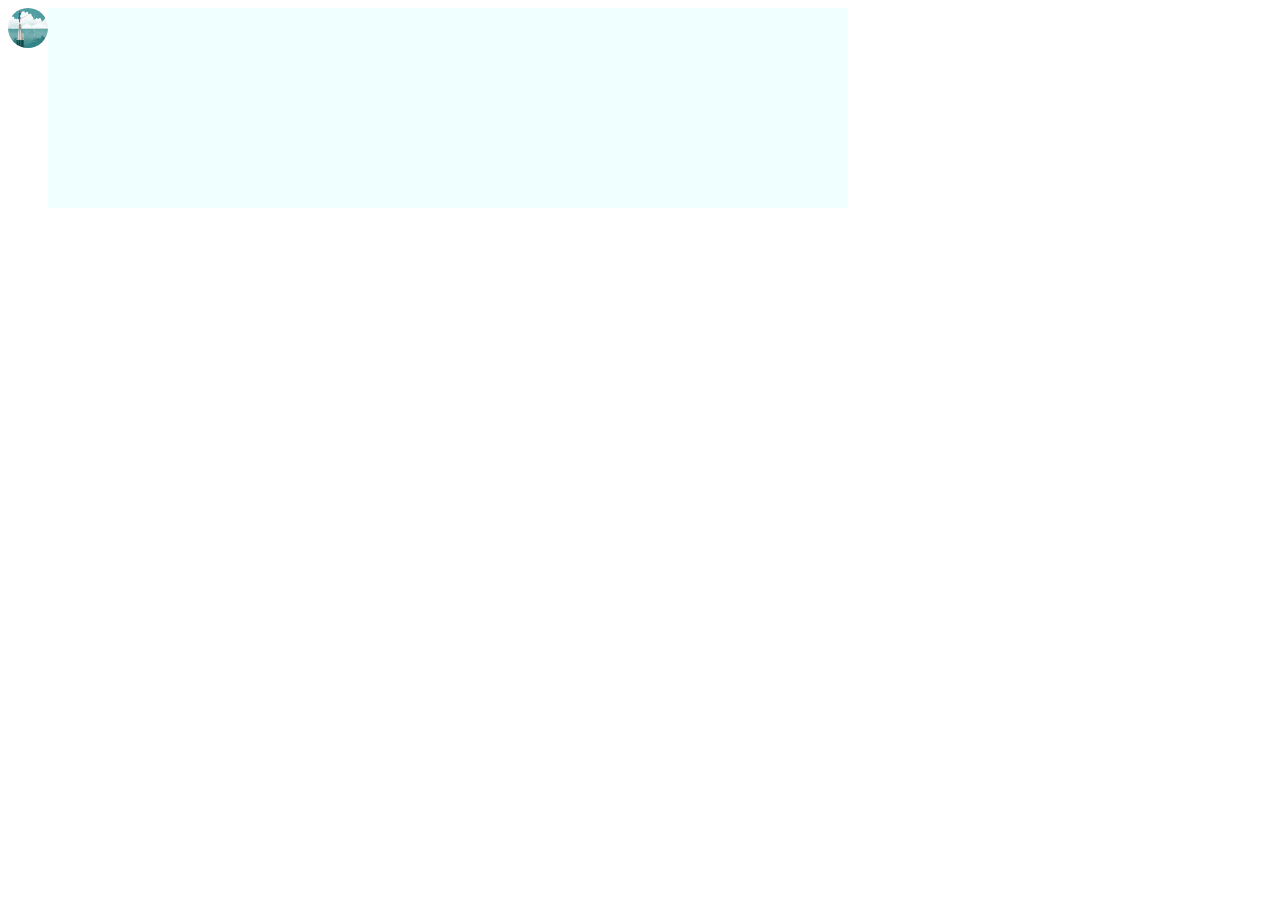
<file: movcat/src/main/resources/templates/1.html>
<!DOCTYPE html>
<html lang="en">
<head>
    <meta charset="UTF-8">
    <title>Title</title>
</head>
<body>
<div style="overflow: hidden">
    <img src="../static/img/7.jpg" style="height: 40px;width: 40px;border-radius: 100px;float: left">
    <div style="height: 200px;width: 800px;background-color: azure;float: left"></div>
</div>
</body>
</html>
</file>
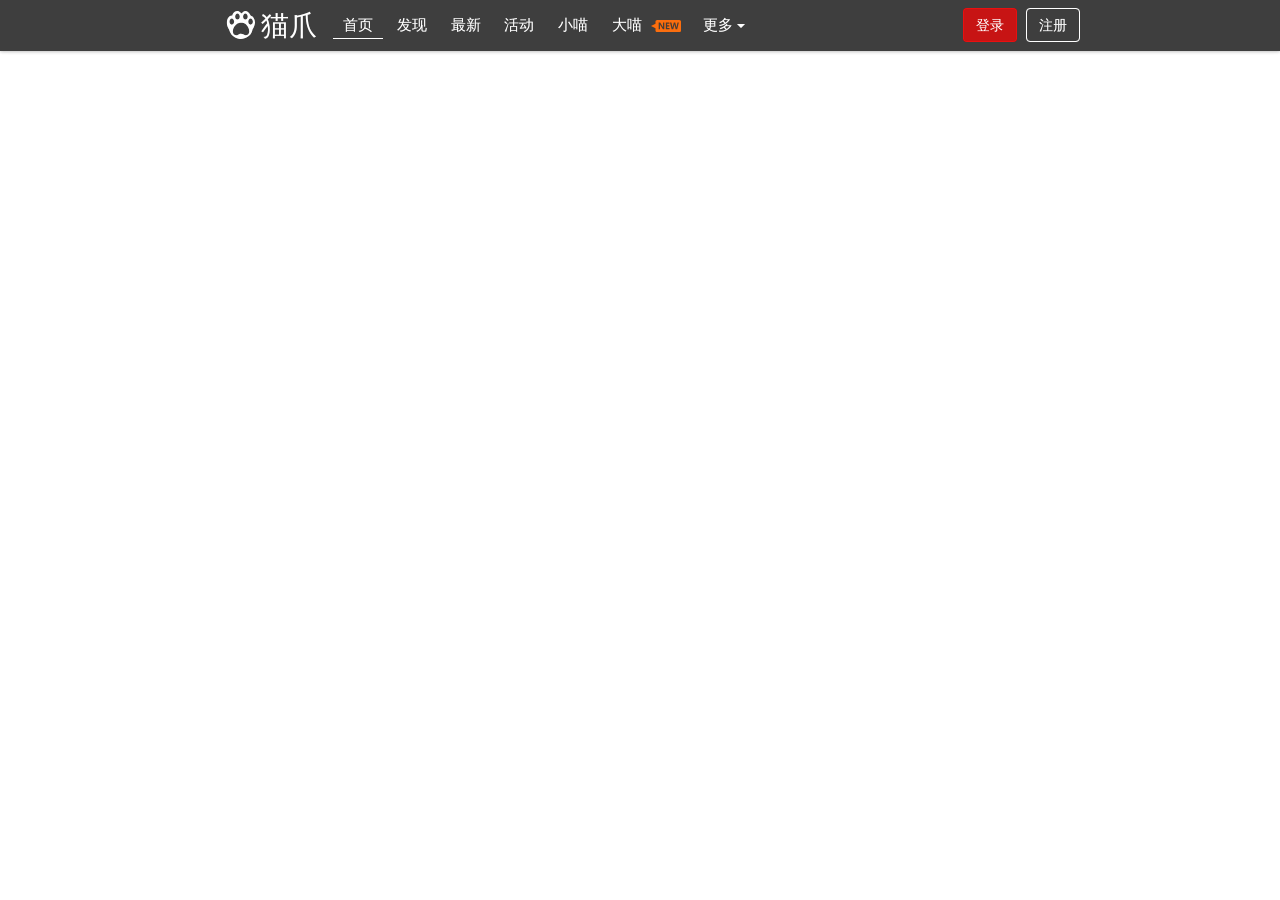
<file: movcat/src/main/resources/templates/head.html>
<!DOCTYPE html>
<html xmlns:th="http://www.thymeleaf.org" lang="en">
<head>
    <meta charset="UTF-8" />
    <title>Title</title>
    <link rel="stylesheet" type="text/css" href="../static/css/bootstrap.min.css" />
    <link rel="stylesheet" type="text/css" href="../static/css/normalize.css" />
    <link rel="stylesheet" type="text/css" href="../static/css/demo.css" />
    <link rel="stylesheet" type="text/css" href="../static/css/component.css" />
    <script type="text/javascript" src="../static/js/iconfont.js"></script>
    <script src="../static/js/modernizr.custom.js"></script>
    <script src="../static/js/masonry.pkgd.min.js"></script>
    <script src="../static/js/imagesloaded.pkgd.min.js"></script>
    <script src="../static/js/classie.js"></script>
    <script src="../static/js/colorfinder-1.1.js"></script>
    <script src="../static/js/gridScrollFx.js"></script>
    <script src="http://www.jq22.com/jquery/jquery-2.1.1.js"></script>
    <script type="text/javascript" src="../static/js/bootstrap.min.js"></script>
    <style type="text/css">
        .icon {
            width: 1em; height: 1em;
            vertical-align: -0.15em;
            fill: currentColor;
            overflow: hidden;
        }
        #navigation{
            position: fixed;
            width: 100%;
            height: 51px;
            z-index: 100;
            background-color:rgba(0, 0, 0, 0.51);
            box-shadow:0 0 4px rgba(0,0,0,.2);
        }
        .title{
            padding: 10px;
            font-size: 10px;
            color: #fff;
            font-size: 15px;
            font-weight: 100;
            position: relative;
            top: -6px;
        }
    </style>
</head>
<body>
<span id="navigation">
            <span style="margin-left: 200px;">
                <svg class="icon" aria-hidden="true" style="font-size: 32px;margin-left: 25px;margin-top: 9px;">
                    <use xlink:href="#icon-icon-copy-copy"></use>
                </svg>
                <span style="font-size: 28px;color: #fff;font-weight: 100;position: relative;top: -1px;">猫爪</span>
                <span class="title" style="padding-bottom: 5px;border-bottom:  1px solid #fff;margin-left: 12px">首页</span>
                <span class="title">发现</span>
                <span class="title">最新</span>
                <span class="title">活动</span>
                <span class="title">小喵</span>
                <span class="title">大喵</span>
                <svg class="icon" aria-hidden="true" style="font-size: 30px;margin-top: 9px;position: relative;right: 5px;">
                    <use xlink:href="#icon-new4"></use>
                </svg>
                <div class="btn-group">
                  <button style="background-color: rgba(0, 255, 255, 0);color: #fff;font-size: 15px;border-color: rgba(46, 109, 164, 0);
                    margin-top: -15px;font-weight: 100;" type="button"
                          class="btn btn-default dropdown-toggle" data-toggle="dropdown" aria-haspopup="true" aria-expanded="false">
                    更多 <span class="caret"></span>
                  </button>
                  <ul class="dropdown-menu" style="background-color: rgba(245, 245, 220, 0.53);min-width: 72px;">
                    <li><a href="#">美思</a></li>
                    <li>
                        <a href="#">美素</a>
                    </li>
                    <li><a href="#">美体</a></li>
                    <li role="separator" class="divider"></li>
                    <li><a href="#">猫爪</a></li>
                  </ul>
                </div>
            </span>
            <span style="position: absolute;right: 200px;top: 8px;">
                <button type="button" class="btn btn-primary" data-toggle="modal" data-target="#myModal" style="background-color: rgba(251, 17, 17, 0.65);border-color: rgba(251, 17, 17, 0.65);">
                    登录
                </button>
                <button type="button" class="btn btn-primary" data-toggle="modal" data-target="#myModal_1" style="background: rgba(0, 0, 0, 0);border-color: #fff;margin-left: 5px;">
                    注册
                </button>
            </span>
        </span>
<div>
        <span id="navigation">
            <span style="margin-left: 200px;">
                <svg class="icon" aria-hidden="true" style="font-size: 32px;margin-left: 25px;margin-top: 9px;">
                    <use xlink:href="#icon-icon-copy-copy"></use>
                </svg>
                <span style="font-size: 28px;color: #fff;font-weight: 100;position: relative;top: -1px;">猫爪</span>
                <span class="title" style="padding-bottom: 5px;border-bottom:  1px solid #fff;margin-left: 12px">首页</span>
                <span class="title">发现</span>
                <span class="title">最新</span>
                <span class="title">活动</span>
                <span class="title">小喵</span>
                <span class="title">大喵</span>
                <svg class="icon" aria-hidden="true" style="font-size: 30px;margin-top: 9px;position: relative;right: 5px;">
                    <use xlink:href="#icon-new4"></use>
                </svg>
                <div class="btn-group">
                  <button style="background-color: rgba(0, 255, 255, 0);color: #fff;font-size: 15px;border-color: rgba(46, 109, 164, 0);
                    margin-top: -15px;font-weight: 100;" type="button"
                          class="btn btn-default dropdown-toggle" data-toggle="dropdown" aria-haspopup="true" aria-expanded="false">
                    更多 <span class="caret"></span>
                  </button>
                  <ul class="dropdown-menu" style="background-color: rgba(245, 245, 220, 0.53);min-width: 72px;">
                    <li><a href="#">美思</a></li>
                    <li>
                        <a href="#">美素</a>
                    </li>
                    <li><a href="#">美体</a></li>
                    <li role="separator" class="divider"></li>
                    <li><a href="#">猫爪</a></li>
                  </ul>
                </div>
            </span>
            <span style="position: absolute;right: 200px;top: 8px;">
                <button type="button" class="btn btn-primary" data-toggle="modal" data-target="#myModal" style="background-color: rgba(251, 17, 17, 0.65);border-color: rgba(251, 17, 17, 0.65);">
                    登录
                </button>
                <button type="button" class="btn btn-primary" data-toggle="modal" data-target="#myModal_1" style="background: rgba(0, 0, 0, 0);border-color: #fff;margin-left: 5px;">
                    注册
                </button>
            </span>
        </span>
    <span style="position: absolute;right: 200px;top: 8px;">

        </span>

    <div class="modal fade" id="myModal" tabindex="-1" role="dialog" aria-labelledby="myModalLabel">
        <div class="modal-dialog" role="document">
            <div class="modal-content" style="width: 450px;margin: 0 auto;margin-top: 40%;">
                <div class="modal-header">
                    <button type="button" class="close" data-dismiss="modal" aria-label="Close"><span aria-hidden="true">&times;</span></button>
                    <svg class="icon" aria-hidden="true" style="font-size: 28px;margin-top: 9px;">
                        <use xlink:href="#icon-icon-copy"></use>
                    </svg>
                    <span class="modal-title" id="myModalLabel" style="font-size: 21px;position: relative;top: -3px;left: 2px;">登录</span>
                </div>
                <div class="modal-body">
                    <div style="text-align: center;color: rgba(0, 0, 0, 0.35);">——  使用手机号/邮箱登录猫爪  ——</div>
                    <div class="input-group input-group-lg" style="margin-top: 16px;">
                            <span class="input-group-addon" id="basic-addon1">
                                <svg class="icon" aria-hidden="true" style="font-size: 22px;">
                                  <use xlink:href="#icon-yonghuming1"></use>
                                </svg>
                            </span>
                        <input type="text" class="form-control" placeholder="手机号/邮箱" aria-describedby="basic-addon1" id="logintel" />
                    </div><br></br>
                    <div class="input-group  input-group-lg">
                            <span class="input-group-addon" id="basic-addon2">
                                <svg class="icon" aria-hidden="true" style="font-size: 22px;">
                                  <use xlink:href="#icon-mima"></use>
                                </svg>
                            </span>
                        <input type="password" class="form-control" placeholder="密码" aria-describedby="basic-addon2" id="loginpassword" />
                    </div>
                    <div style="margin-top: 10px;">
                        <span style="margin-left: 2%;"><a href="#">忘记密码>></a></span><span class="cue"></span>
                    </div>
                    <div style="text-align: center;color: rgba(0, 0, 0, 0.35);margin-top: 16px;">——  用第三方帐号注册猫爪  ——</div>
                    <div style="position: relative;margin-top: 15px;left: 38%;">
                        <svg class="icon" aria-hidden="true" style="font-size: 50px;" th:onmouseover="'javascript:changeqq()'" th:onmouseout="'javascript:resetqq()'">
                            <use xlink:href="#icon-weixin-" id="qq"></use>
                        </svg>
                        <svg class="icon" aria-hidden="true" style="font-size: 50px;" th:onmouseover="'javascript:changewb()'" th:onmouseout="'javascript:resetwb()'">
                            <use xlink:href="#icon-weibo" id="wb"></use>
                        </svg>
                    </div>
                </div>
                <div class="modal-footer">
                    <span>还没有猫爪账号?</span>
                    <span><a href="#" th:onclick="'javascript:gologin()'" style="margin-right: 117px;">立即注册>></a></span>
                    <button type="button" class="btn btn-primary" style="border-color: #fff;background-color: #fbd34a;width: 110px;" th:onclick="'javascript:login()'">登录</button>
                </div>
            </div>
        </div>
    </div>

    <div class="modal fade" id="myModal_1" tabindex="-1" role="dialog" aria-labelledby="myModalLabel_1">
        <div class="modal-dialog" role="document">
            <div class="modal-content" style="width: 450px;margin: 0 auto;margin-top: 40%;">
                <div class="modal-header">
                    <button type="button" class="close" data-dismiss="modal" aria-label="Close"><span aria-hidden="true">&times;</span></button>
                    <svg class="icon" aria-hidden="true" style="font-size: 28px;margin-top: 9px;">
                        <use xlink:href="#icon-icon-copy"></use>
                    </svg>
                    <span class="modal-title" id="myModalLabel_1" style="font-size: 21px;position: relative;top: -3px;left: 2px;">注册</span>
                </div>
                <div class="modal-body">
                    <div style="text-align: center;color: rgba(0, 0, 0, 0.35);">——  使用手机号/邮箱注册猫爪  ——</div>
                    <div class="input-group input-group-lg" style="margin-top: 16px;">
                            <span class="input-group-addon" id="basic-addon5">
                                <svg class="icon" aria-hidden="true" style="font-size: 22px;">
                                  <use xlink:href="#icon-yonghuming1"></use>
                                </svg>
                            </span>
                        <input type="text" class="form-control" placeholder="手机号/邮箱" aria-describedby="basic-addon5" />
                    </div><br></br>
                    <div class="input-group input-group-lg">
                            <span class="input-group-addon" id="basic-addon3">
                                <svg class="icon" aria-hidden="true" style="font-size: 22px;">
                                  <use xlink:href="#icon-duanxinyanzhengmax"></use>
                                </svg>
                            </span>
                        <input type="text" class="form-control" placeholder="验证码" aria-describedby="basic-addon3" style="width: 69%;"/>
                    </div>
                    <button type="button" th:onclick="'javascript:settime(this)'" id="code"
                            class="btn btn-primary" autocomplete="off" style="position:
                                absolute;left: 73%;top: 34%;height: 46px;background-color: #f5ab90;border-color: rgba(0, 0, 0, 0.37);width: 106px;">
                        发送验证码
                    </button>
                    <br></br>
                    <div class="input-group  input-group-lg">
                            <span class="input-group-addon" id="basic-addon4">
                                <svg class="icon" aria-hidden="true" style="font-size: 22px;">
                                  <use xlink:href="#icon-mima"></use>
                                </svg>
                            </span>
                        <input type="password" class="form-control" placeholder="密码" aria-describedby="basic-addon4" />
                    </div>
                    <div style="text-align: center;color: rgba(0, 0, 0, 0.35);margin-top: 16px;">——  用第三方帐号注册猫爪  ——</div>
                    <div style="position: relative;margin-top: 15px;left: 38%;">
                        <svg class="icon" aria-hidden="true" style="font-size: 50px;" th:onmouseover="'javascript:changeqq()'" th:onmouseout="'javascript:resetqq()'">
                            <use xlink:href="#icon-weixin-" id="qq"></use>
                        </svg>
                        <svg class="icon" aria-hidden="true" style="font-size: 50px;" th:onmouseover="'javascript:changewb()'" th:onmouseout="'javascript:resetwb()'">
                            <use xlink:href="#icon-weibo" id="wb"></use>
                        </svg>
                    </div>
                </div>
                <div class="modal-footer">
                    <span>已有猫爪账号?</span>
                    <span><a href="#" th:onclick="'javascript:gologin()'" style="margin-right: 130px;">立即登录>></a></span>
                    <button type="button" class="btn btn-primary" style="border-color: #fff;background-color: #fbd34a;width: 110px;">注册</button>
                </div>
            </div>
        </div>
    </div>
</div>
</body>
</html>
</file>
<file: movcat/src/main/resources/static/css/demo.css>
@font-face {
	font-weight: normal;
	font-style: normal;
	font-family: 'codropsicons';
	src:url('../fonts/codropsicons/codropsicons.eot');
	src:url('../fonts/codropsicons/codropsicons.eot?#iefix') format('embedded-opentype'),
		url('../fonts/codropsicons/codropsicons.woff') format('woff'),
		url('../fonts/codropsicons/codropsicons.ttf') format('truetype'),
		url('../fonts/codropsicons/codropsicons.svg#codropsicons') format('svg');
}

*, *:after, *:before { -webkit-box-sizing: border-box; -moz-box-sizing: border-box; box-sizing: border-box; }
.clearfix:before, .clearfix:after { content: ''; display: table; }
.clearfix:after { clear: both; }


.codrops-header {
	margin: 0 auto;
	padding: 2em;
	text-align: center;
}

.codrops-header h1 {
	margin: 0;
	font-size: 2.5em;
	font-weight: 900;
}

.codrops-header h1 span {
	display: block;
	padding: 0.2em 0 0.6em 0.1em;
	font-size: 0.6em;
	font-weight: 300;
}

/* Demo links */
.codrops-demos {
	padding-top: 50px;
}

.codrops-demos a {
	text-transform: uppercase;
	letter-spacing: 1px;
	margin: 15px;
	padding: 5px 2px;
	font-weight: 900;
}

.codrops-demos a.current-demo {
	color: #2E3444;
}

/* To Navigation Style */
.codrops-top {
	width: 100%;
	text-transform: uppercase;
	font-weight: 800;
	font-style: normal;
	font-size: 0.69em;
	line-height: 2.2;
}

.codrops-top a {
	display: inline-block;
	padding: 0 1em;
	text-decoration: none;
	letter-spacing: 1px;
}

.codrops-top span.right {
	float: right;
}

.codrops-top span.right a {
	display: block;
	float: left;
}

.codrops-icon:before {
	margin: 0 4px;
	text-transform: none;
	font-weight: normal;
	font-style: normal;
	font-variant: normal;
	font-family: 'codropsicons';
	line-height: 1;
	speak: none;
	-webkit-font-smoothing: antialiased;
}

.codrops-icon-drop:before {
	content: "\e001";
}

.codrops-icon-prev:before {
	content: "\e004";
}

section {
	padding: 1em;
	text-align: center;
}

.related {
	padding: 15em 0 3em;
	clear: both;
}

.related p {
	font-size: 1.5em;
}

.related > a {
	border: 1px solid #2E3444;
	display: inline-block;
	text-align: center;
	margin: 20px 10px;
	padding: 25px;
	color: #2E3444;
}

.related a:hover {
	border-color: #FF2A48;
	color: #FF2A48;
}

.related a img {
	max-width: 100%;
	opacity: 0.8;
}

.related a:hover img,
.related a:active img {
	opacity: 1;
}

.related a h3 {
	margin: 0;
	padding: 0.5em 0 0.3em;
	max-width: 300px;
	text-align: left;
}

@media screen and (max-width: 25em) {

	.codrops-icon span {
		display: none;
	}

}
</file>
<file: movcat/src/main/resources/static/css/component.css>
.grid-wrap {
	clear: both;
	margin: 0 auto;
	padding: 0;
	max-width: 1260px;
}

.grid {
	margin: 30px auto;
	padding: 0;
	list-style: none;
	min-height: 500px;
}

.js .grid {
	background: url(../img/loading.gif) no-repeat 50% 100px;
}

.js .grid.loaded {
	background: none;
}

.grid li {
	display: inline-block;
	overflow: hidden;
	width: 314px;
	text-align: left;
	vertical-align: top;
}

.js .grid li {
	display: none;
	float: left;
}

.js .grid.loaded li {
	display: block;
}

/* Title box */
.title-box h2 {
	display: block;
	margin: 7px;
	padding: 20px;
	background: #2E3444;
	color: #D3EEE2;
	text-transform: uppercase;
	letter-spacing: 1px;
	font-weight: 300;
}

.title-box h2 a {
	display: block;
	font-weight: 900;
}

.title-box h2 a:hover {
	color: #D3EEE2;
}

/* Anchor and image */
.grid li > a,
.grid li img {
	display: block;
	outline: none;
	border: none;
}

.grid li > a {
	position: relative;
	overflow: hidden;
	margin: 7px;
}

/* Curtain element */
.grid .curtain {
	position: absolute;
	top: 0;
	left: 0;
	z-index: 100;
	width: 100%;
	height: 100%;
	background: #96cdc8;
}

.grid.swipe-right .curtain {
	-webkit-transform: translate3d(-100%,0,0);
	transform: translate3d(-100%,0,0);
}

.grid.swipe-down .curtain {
	-webkit-transform: translate3d(0,-100%,0);
	transform: translate3d(0,-100%,0);
}

.grid.swipe-rotate .curtain {
	width: 200%;
	height: 200%;
	-webkit-transform: rotate3d(0,0,1,90deg);
	transform: rotate3d(0,0,1,90deg);
	-webkit-transform-origin: top left;
	transform-origin: top left;
}

/* Shadow */
.grid .curtain::after {
	position: absolute;
	top: 0;
	left: 0;
	width: 100%;
	height: 100%;
	background: rgba(0,0,0,1);
	content: '';
}

.grid.swipe-right .curtain::after,
.grid.swipe-rotate .curtain::after {
	left: -100%;
}

.grid.swipe-down .curtain::after {
	top: -100%;
}

/* Title */
.grid li h3 {
	position: absolute;
	bottom: 0;
	left: 0;
	margin: 0;
	padding: 20px;
	width: 100%;
	background: #2E3444;
	color: #D3EEE2;
	text-align: right;
	text-transform: uppercase;
	letter-spacing: 1px;
	font-weight: 800;
	font-size: 1em;
	-webkit-transition: -webkit-transform 0.2s, color 0.2s;
	transition: transform 0.2s, color 0.2s;
}

/* Pseudo element for hover effect */
.grid li > a::before {
	position: absolute;
	top: 0;
	left: 0;
	width: 100.5%;
	height: 100.5%;
	border: 0px solid transparent;
	background: rgba(0,0,0,0);
	content: '';
	-webkit-transition: border-width 0.2s, border-color 0.2s;
	transition: border-width 0.2s, border-color 0.2s;
}

/* Hover effects */
.grid li.shown:hover h3 {
	color: #fff;
	-webkit-transform: translate3d(0,-30px,0);
	transform: translate3d(0,-30px,0);
}

.grid li.shown:hover > a::before {
	border-width: 14px;
	border-color: #2E3444;
}

/* Animations */

/* Swipe right */
.grid.swipe-right li.animate .curtain {
	-webkit-animation: swipeRight 1.5s cubic-bezier(0.6,0,0.4,1) forwards;
	animation: swipeRight 1.5s cubic-bezier(0.6,0,0.4,1) forwards;
}

@-webkit-keyframes swipeRight {
	0% {} /* fixes Chrome 35.0.1916.114 issue (easing breaks) */
	50%, 60% { -webkit-transform: translate3d(0,0,0); }
	100% { -webkit-transform: translate3d(100%,0,0); }
}

@keyframes swipeRight {
	0% {}
	50%, 60% { -webkit-transform: translate3d(0,0,0); transform: translate(0); }
	100% { -webkit-transform: translate3d(100%,0,0); transform: translate3d(100%,0,0); }
} 

/* Swipe down */
.grid.swipe-down li.animate .curtain {
	-webkit-animation: swipeDown 1.5s cubic-bezier(0.6,0,0.4,1) forwards;
	animation: swipeDown 1.5s cubic-bezier(0.6,0,0.4,1) forwards;
}

@-webkit-keyframes swipeDown {
	0% {} /* fixes Chrome 35.0.1916.114 issue (easing breaks) */
	50%, 60% { -webkit-transform: translate3d(0,0,0); }
	100% { -webkit-transform: translate3d(0,100%,0); }
}

@keyframes swipeDown {
	0% {}
	50%, 60% { -webkit-transform: translate(0); transform: translate(0); }
	100% { transform: translate3d(0,100%,0); transform: translate3d(0,100%,0); }
}

/* Swipe rotate */
.grid.swipe-rotate li.animate .curtain {
	-webkit-animation: swipeRotate 1.5s ease forwards;
	animation: swipeRotate 1.5s ease forwards;
}

@-webkit-keyframes swipeRotate {
	0% {} /* fixes Chrome 35.0.1916.114 issue (easing breaks) */
	50%, 60% { -webkit-transform: rotate3d(0,0,1,0deg); }
	100% { -webkit-transform: rotate3d(0,0,1,-90deg); }
}

@keyframes swipeRotate {
	0% {}
	50%, 60% { -webkit-transform: rotate3d(0,0,1,0deg); transform: rotate3d(0,0,1,0deg); }
	100% { -webkit-transform: rotate3d(0,0,1,-90deg); transform: rotate3d(0,0,1,-90deg); }
}

/* Shadow */
.grid li.animate .curtain::after {
	-webkit-animation: fadeOut 1.5s ease forwards;
	animation: fadeOut 1.5s ease forwards;
	-webkit-animation-delay: inherit;
	animation-delay: inherit;
}

@-webkit-keyframes fadeOut {
	0% {} /* fixes Chrome 35.0.1916.114 issue (easing breaks) */
	50%, 60% { opacity: 1; }
	100% { opacity: 0; }
}

@keyframes fadeOut {
	0% {}
	50%, 60% { opacity: 1; }
	100% { opacity: 0; }
}

/* Hide image and title and show at half time */
.js .grid li img,
.js .grid li h3 {
	visibility: hidden;
}

.grid li.animate img,
.grid li.animate h3 {
	-webkit-animation: showMe 1.5s step-end forwards;
	animation: showMe 1.5s step-end forwards;
}

@-webkit-keyframes showMe {
	from { visibility: hidden; }
	60%, 100% { visibility: visible; }
}

@keyframes showMe {
	from { visibility: hidden; }
	60%, 100% { visibility: visible; }
}

.grid li.shown img,
.grid li.shown h3 {
	visibility: visible;
}
</file>
